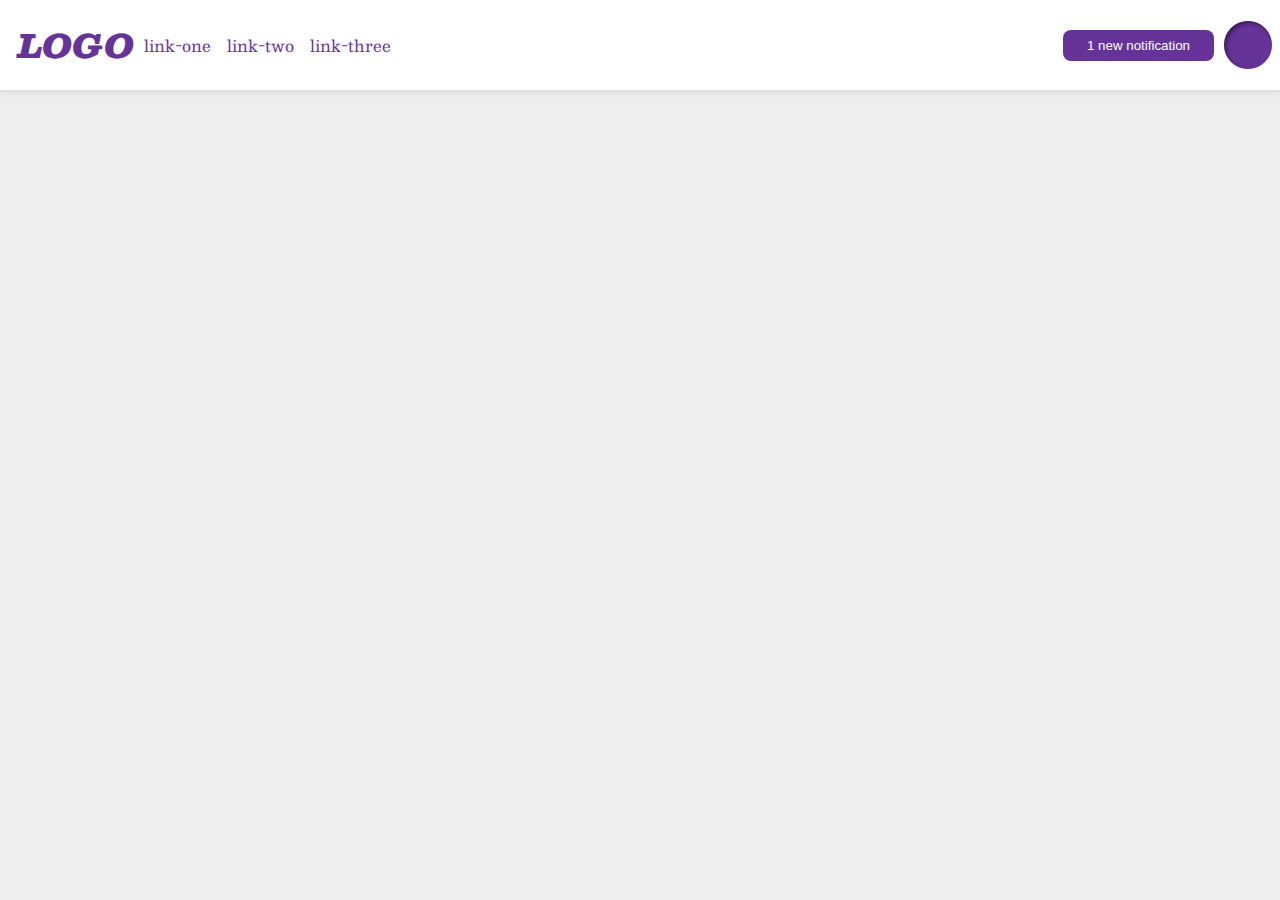
<file: flex/03-flex-header-2/index.html>
<!DOCTYPE html>
<html lang="en">
  <head>
    <meta charset="UTF-8">
    <meta http-equiv="X-UA-Compatible" content="IE=edge">
    <meta name="viewport" content="width=device-width, initial-scale=1.0">
    <title>Flex Header 2</title>
    <link rel="stylesheet" href="style.css">
  </head>
  <body>
    <div class="header">
      <div class="left">
        <div class="logo">
          LOGO
        </div>
        <ul class="links">
          <li><a href="google.com">link-one</a></li>
          <li><a href="google.com">link-two</a></li>
          <li><a href="google.com">link-three</a></li>
        </ul>
    </div>
    <div class="right">
      <button class="notifications">
        1 new notification
      </button>
      <div class="profile-image"></div>
    </div>
  </div>
</body>
</html>
</file>
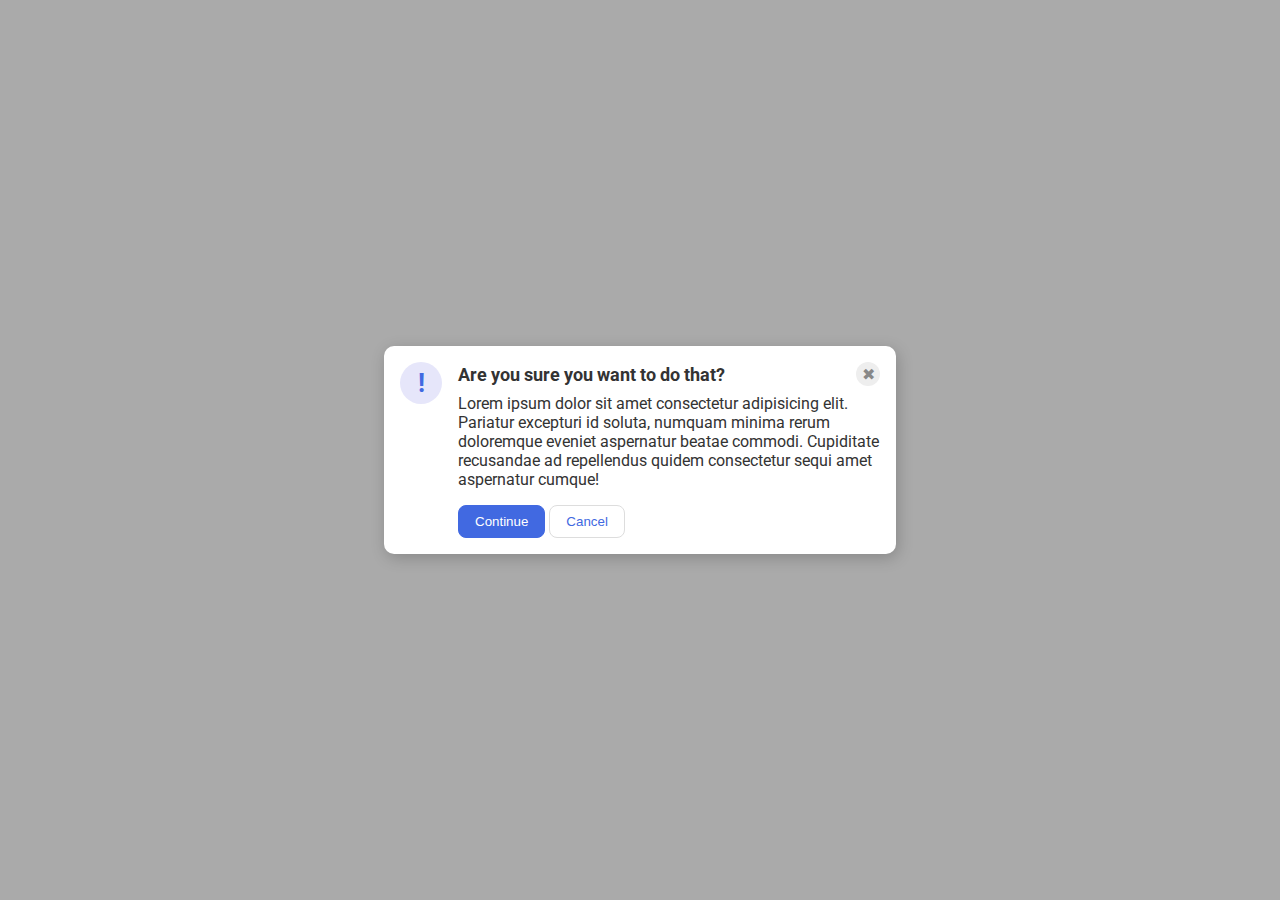
<file: flex/05-flex-modal/index.html>
<!DOCTYPE html>
<html lang="en">
  <head>
    <meta charset="UTF-8">
    <meta http-equiv="X-UA-Compatible" content="IE=edge">
    <meta name="viewport" content="width=device-width, initial-scale=1.0">
    <link rel="stylesheet" href="style.css">
    <title>Modal</title>
  </head>
  <body>
    <div class="modal">
      <div class="icon">!</div>
      <div class="container">
        <div class="header">Are you sure you want to do that?
          <div class="close-button">✖</div>
        </div>
        <div class="text">Lorem ipsum dolor sit amet consectetur adipisicing elit. Pariatur excepturi id soluta, numquam minima rerum doloremque eveniet aspernatur beatae commodi. Cupiditate recusandae ad repellendus quidem consectetur sequi amet aspernatur cumque!</div>
        <button class="continue">Continue</button>
        <button class="cancel">Cancel</button>
      </div>
    </div>
  </body>
</html>
</file>
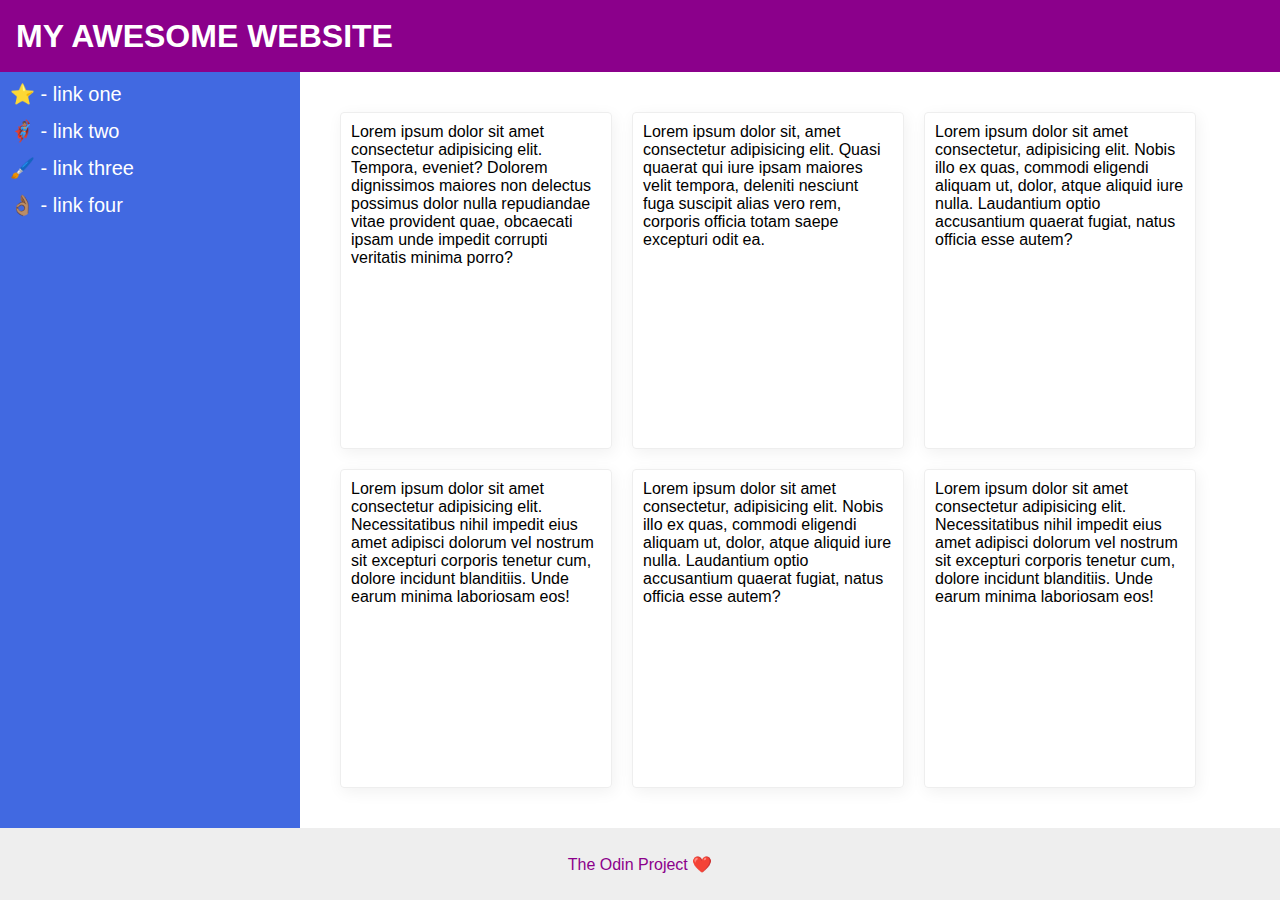
<file: flex/07-flex-layout-2/index.html>
<!DOCTYPE html>
<html lang="en">
  <head>
    <meta charset="UTF-8">
    <meta http-equiv="X-UA-Compatible" content="IE=edge">
    <meta name="viewport" content="width=device-width, initial-scale=1.0">
    <title>The Holy Grail</title>
    <link rel="stylesheet" href="style.css">
  </head>
  <body>
    <div class="header">
      MY AWESOME WEBSITE
    </div>
    <div class="body">
      <div class="sidebar">
        <ul>
          <li><a href="#">⭐ - link one</a></li>
          <li><a href="#">🦸🏽‍♂️ - link two</a></li>
          <li><a href="#">🖌️ - link three</a></li>
          <li><a href="#">👌🏽 - link four</a></li>
        </ul>
      </div>
      <div class="container">
        <div class="card">Lorem ipsum dolor sit amet consectetur adipisicing elit. Tempora, eveniet? Dolorem dignissimos maiores non delectus possimus dolor nulla repudiandae vitae provident quae, obcaecati ipsam unde impedit corrupti veritatis minima porro?</div>
        <div class="card">Lorem ipsum dolor sit, amet consectetur adipisicing elit. Quasi quaerat qui iure ipsam maiores velit tempora, deleniti nesciunt fuga suscipit alias vero rem, corporis officia totam saepe excepturi odit ea.</div>
        <div class="card">Lorem ipsum dolor sit amet consectetur, adipisicing elit. Nobis illo ex quas, commodi eligendi aliquam ut, dolor, atque aliquid iure nulla. Laudantium optio accusantium quaerat fugiat, natus officia esse autem?</div>
        <div class="card">Lorem ipsum dolor sit amet consectetur adipisicing elit. Necessitatibus nihil impedit eius amet adipisci dolorum vel nostrum sit excepturi corporis tenetur cum, dolore incidunt blanditiis. Unde earum minima laboriosam eos!</div>
        <div class="card">Lorem ipsum dolor sit amet consectetur, adipisicing elit. Nobis illo ex quas, commodi eligendi aliquam ut, dolor, atque aliquid iure nulla. Laudantium optio accusantium quaerat fugiat, natus officia esse autem?</div>
        <div class="card">Lorem ipsum dolor sit amet consectetur adipisicing elit. Necessitatibus nihil impedit eius amet adipisci dolorum vel nostrum sit excepturi corporis tenetur cum, dolore incidunt blanditiis. Unde earum minima laboriosam eos!</div>
      </div>
    </div>
    <div class="footer">
      The Odin Project ❤️
    </div>
  </body>
</html>
</file>
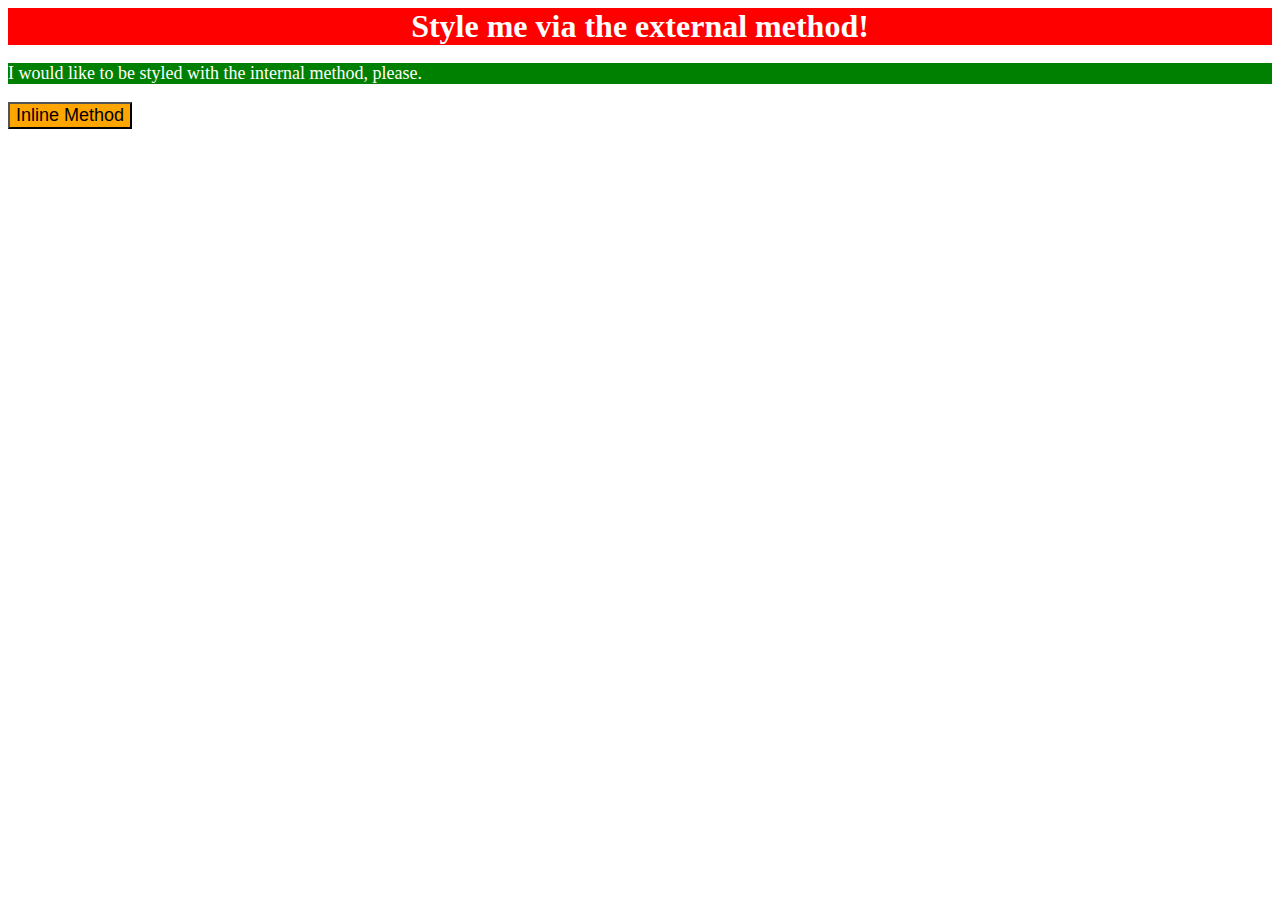
<file: foundations/01-css-methods/index.html>
<!DOCTYPE html>
<html lang="en">
  <head>
    <style>
      p {
      background-color: green;
      color: white;
      font-size: 18px;
      }
    </style>
    <meta charset="UTF-8">
    <meta http-equiv="X-UA-Compatible" content="IE=edge">
    <meta name="viewport" content="width=device-width, initial-scale=1.0">
    <link rel="stylesheet" href="styles.css">
    <title>Methods for Adding CSS</title>
  </head>
  <body>
    <div>Style me via the external method!</div>
    <p>I would like to be styled with the internal method, please.</p>
    <button style="background-color: orange; font-size: 18px">Inline Method</button>
  </body>
</html>
</file>
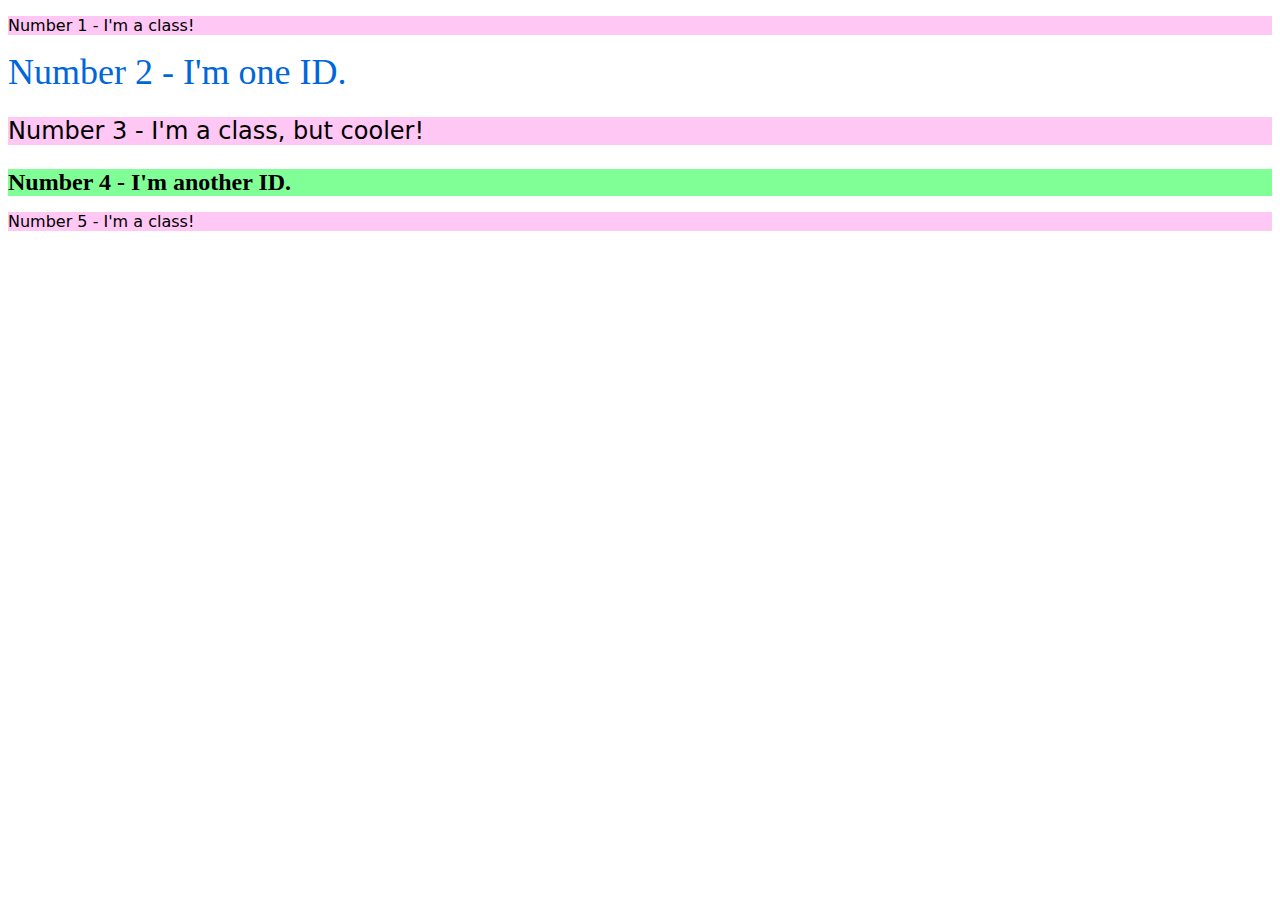
<file: foundations/02-class-id-selectors/index.html>
<!DOCTYPE html>
<html lang="en">
  <head>
    <meta charset="UTF-8">
    <meta http-equiv="X-UA-Compatible" content="IE=edge">
    <meta name="viewport" content="width=device-width, initial-scale=1.0">
    <title>Class and ID Selectors</title>
    <link rel="stylesheet" href="style.css">
  </head>
  <body>
    <p class="odd-num">Number 1 - I'm a class!</p>
    <div id="sec-elem">Number 2 - I'm one ID.</div>
    <p class="thi-elem">Number 3 - I'm a class, but cooler!</p>
    <div id="fou-elem">Number 4 - I'm another ID.</div>
    <p class="odd-num">Number 5 - I'm a class!</p>
  </body>
</html>
</file>
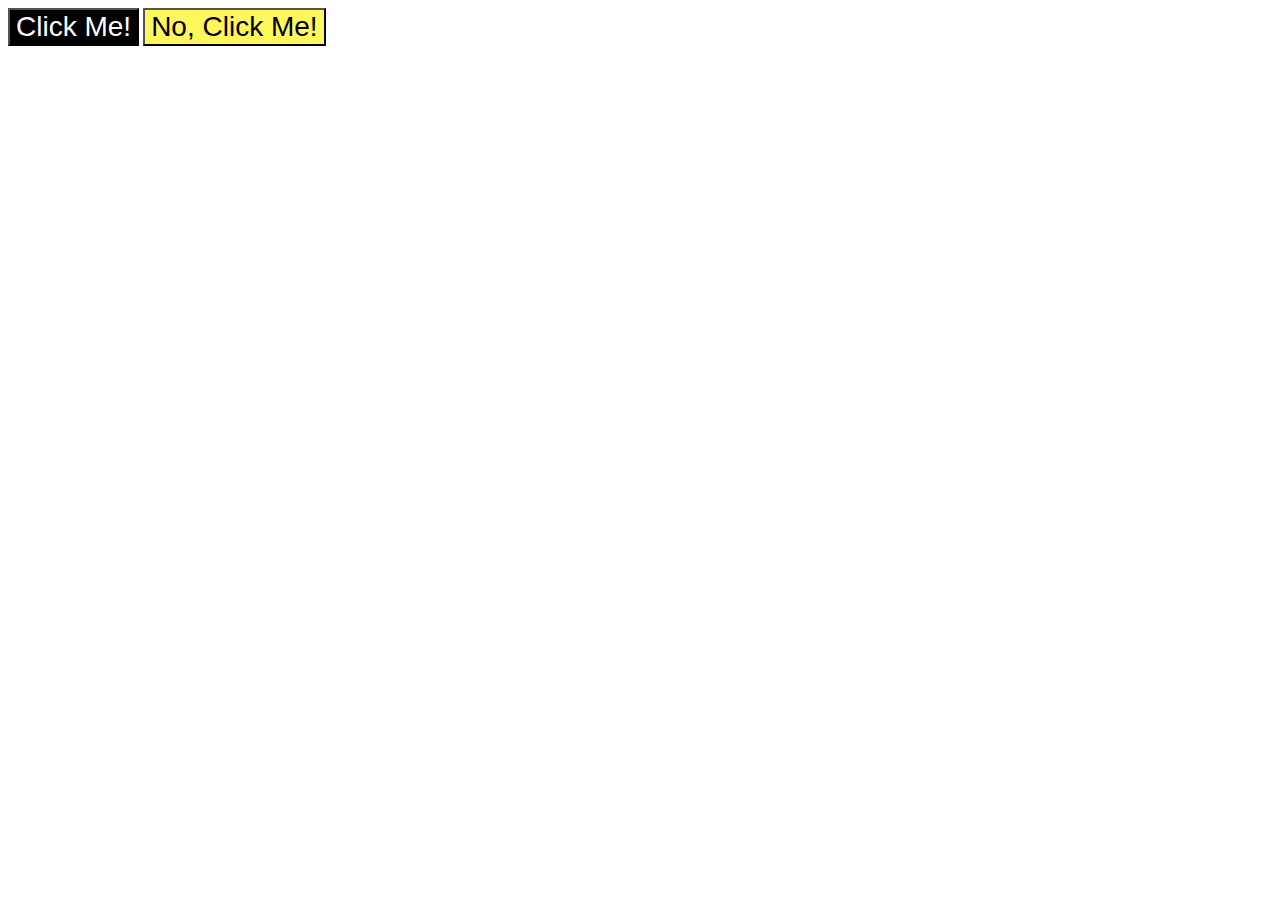
<file: foundations/03-grouping-selectors/index.html>
<!DOCTYPE html>
<html lang="en">
  <head>
    <meta charset="UTF-8">
    <meta http-equiv="X-UA-Compatible" content="IE=edge">
    <meta name="viewport" content="width=device-width, initial-scale=1.0">
    <title>Grouping Selectors</title>
    <link rel="stylesheet" href="style.css">
  </head>
  <body>
    <button class="first">Click Me!</button>
    <button class="second">No, Click Me!</button>
  </body>
</html>
</file>
<file: flex/03-flex-header-2/style.css>
/* this is some magical font-importing.  
you'll learn about it later. */
@import url('https://fonts.googleapis.com/css2?family=Besley:ital,wght@0,400;1,900&display=swap');

body {
  margin: 0;
  background: #eee;
  font-family: Besley, serif;
}

.header {
  background: white;
  border-bottom: 1px solid #ddd;
  box-shadow: 0 0 8px rgba(0,0,0,.1);
  display: flex;
  justify-content: space-between;
  padding: 8px;
}

.profile-image {
  background: rebeccapurple;
  box-shadow: inset 2px 2px 4px rgba(0,0,0,.5);
  border-radius: 50%;
  width: 48px;
  height: 48px;
}

.logo {
  color: rebeccapurple;
  font-size: 32px;
  font-weight: 900;
  font-style: italic;
  padding: 10px;
}

button {
  border: none;
  border-radius: 8px;
  background: rebeccapurple;
  color: white;
  padding: 8px 24px;
  margin: 10px;
}

a {
  /* this removes the line under our links */
  text-decoration: none;
  color: rebeccapurple;
}

ul {
  list-style-type: none;
  display: flex;
  margin: 0;
  padding: 0;
  gap: 16px;
}

.left, .right {
  display: flex;
  flex-direction: row;
  align-items: center;
}
</file>
<file: flex/05-flex-modal/style.css>
@import url('https://fonts.googleapis.com/css2?family=Roboto:wght@400;700&display=swap');

html, body {
  height: 100%;
}

body {
  font-family: Roboto, sans-serif;
  margin: 0;
  background: #aaa;
  color: #333;
  /* I'll give you this one for free lol */
  display: flex;
  align-items: center;
  justify-content: center;
}

.modal {
  background: white;
  width: 480px;
  border-radius: 10px;
  box-shadow: 2px 4px 16px rgba(0,0,0,.2);
  display: flex;
  padding: 16px;
  gap: 16px;
}

.icon {
  color: royalblue;
  font-size: 26px;
  font-weight: 700;
  background: lavender;
  width: 42px;
  height: 42px;
  border-radius: 50%;
  display: flex;
  align-items: center;
  justify-content: center;
  flex-shrink: 0;
}

.close-button {
  background: #eee;
  border-radius: 50%;
  color: #888;
  font-weight: 400;
  font-size: 16px;
  height: 24px;
  width: 24px;
  display: flex;
  align-items: center;
  justify-content: center;
}

button {
  padding: 8px 16px;
  border-radius: 8px;
}

button.continue {
  background: royalblue;
  border: 1px solid royalblue;
  color: white;
}

button.cancel {
  background: white;
  border: 1px solid #ddd;
  color: royalblue;
}


.header {
  display: flex;
  align-items: center;
  justify-content: space-between;
  font-size: 18px;
  font-weight: 700;
  margin-bottom: 8px;
}

.text {
  margin-bottom: 16px;
}
</file>
<file: flex/07-flex-layout-2/style.css>
body {
  font-family: -apple-system, BlinkMacSystemFont, 'Segoe UI', Roboto, Oxygen, Ubuntu, Cantarell, 'Open Sans', 'Helvetica Neue', sans-serif;
  margin: 0;
  min-height: 100vh;
  display: flex;
  flex-direction: column;
}

.header {
  height: 72px;
  background: darkmagenta;
  color: white;
  font-weight: 900;
  font-size: 32px;
  padding: 0 16px;
  display: flex;
  align-items: center;

}

.footer {
  height: 72px;
  background: #eee;
  color: darkmagenta;
  display: flex;
  align-items: center;
  justify-content: center;

}

.sidebar {
  width: 300px;
  background: royalblue;
  padding: px;
  flex-shrink: 0;
}

.card {
  border: 1px solid #eee;
  box-shadow: 2px 4px 16px rgba(0,0,0,.06);
  border-radius: 4px;
  padding: 10px;
  margin: 10px;
  width: 250px;
}

.body {
  flex: 1;
  display: flex;
}

ul {
  list-style: none;
  margin: 0;
  padding: 0;
}

li {
  margin-bottom: 13px;
  margin-left: 10px;
  margin-top: 10px;
}
a {
  color: white;
  text-decoration: none;
  font-size: 20px;
}

.container {
  display: flex;
  flex-wrap: wrap;
  padding: 30px;
}
</file>
<file: foundations/01-css-methods/styles.css>
div {
    color: white;
    background-color: red;
    font-size: 32px;
    text-align: center;
    font-weight: bold;
}
</file>
<file: foundations/02-class-id-selectors/style.css>
.thi-elem,
.odd-num {
    background-color: #ffc7f4;
    font-family: veranda, "DejaVu Sans", sans-serif;
}

#sec-elem {
    color: #0066db;
    font-size: 36px;
}

.thi-elem {
    font-size: 24px;
}

#fou-elem {
    background-color: #80ff97;
    font-size: 24px;
    font-weight: bold;
}
</file>
<file: foundations/03-grouping-selectors/style.css>
.first,
.second {
    font-size: 28px;
    font-family: Helvetica, "Times New Roman", sans-serif;
}

.first {
    background-color: black;
    color: white;
}

.second {
    background-color: #fff75c;
}
</file>
